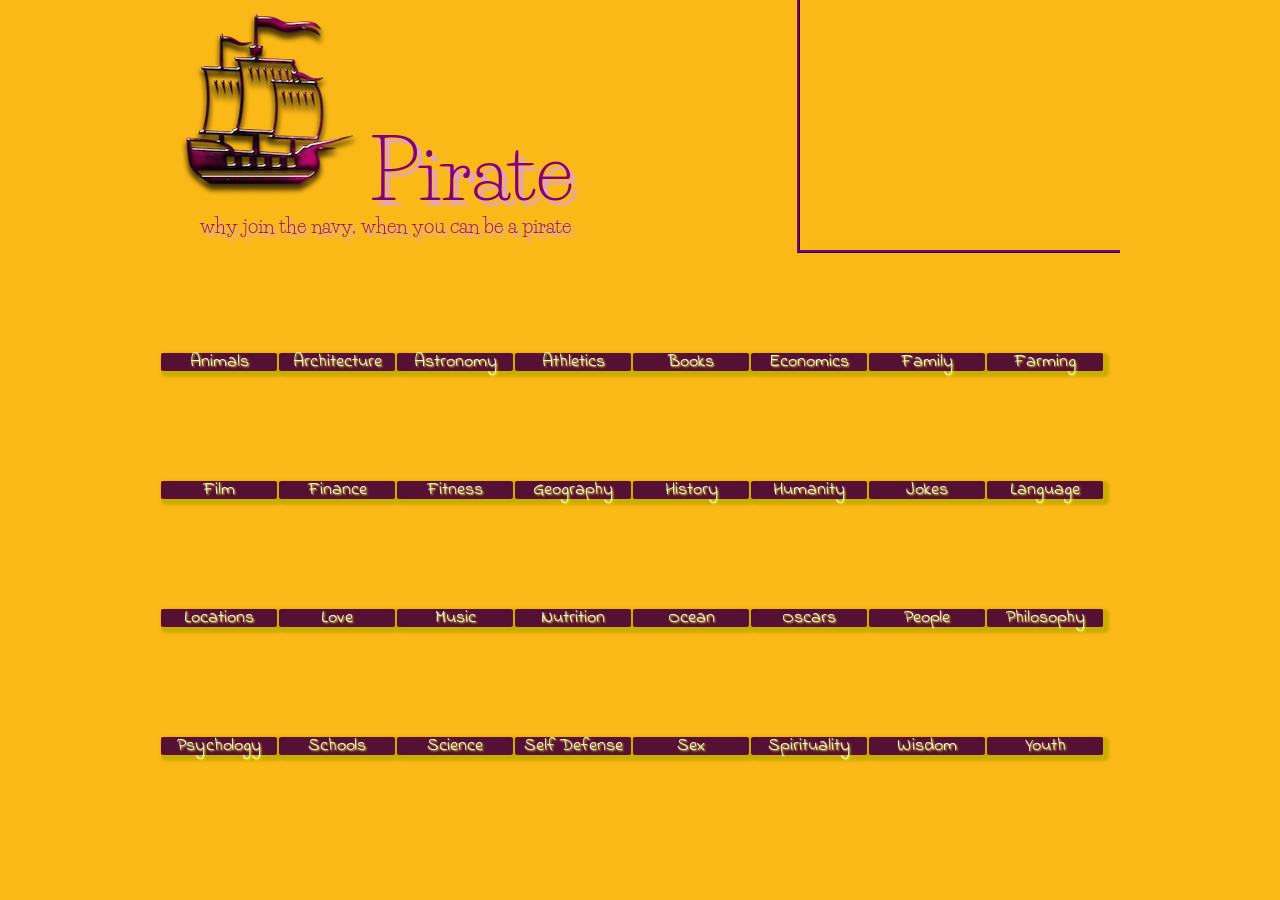
<file: index.html>
<!DOCTYPE html>
<html>
	<head>
	<meta charset="utf-8">
	<link rel="stylesheet" type="text/css" href="pirate.css">
	<link href='http://fonts.googleapis.com/css?family=Life+Savers:700' rel='stylesheet' type='text/css'>
	<link href='http://fonts.googleapis.com/css?family=Indie+Flower' rel='stylesheet' type='text/css'>
	<title>Pirate</title>
	</head>
		<body>
		
				<div class="container">

					

				

						<header class="slogan group">
							<iframe class="form group" height="250" allowTransparency="true" frameborder="1" scrolling="no" style="width:320px;border:yes"  src="http://sammythesamurai.wufoo.com/embed/z7x3p3/"><a href="http://sammythesamurai.wufoo.com/forms/z7x3p3/"></a>
							</iframe>
							<h1><img src="pirateship.png">Pirate</h1> <p>why join the navy, when you can be a pirate</p>
						</header>

							<section>



								<aside class="top group">
									<ul>
										<li><a href="pirateanimals.html">Animals</a></li>
										<li><a href="piratearchitecture.html">Architecture</a></li>
										<li><a href="pirateastronomy.html">Astronomy</a></li>
										<li><a href="pirateathletics.html">Athletics</a></li>
										<li><a href="piratebooks.hmtl">Books</a></li>
										<li><a href="pirateeconomics.html">Economics</a></li>
										<li><a href="piratefamily.hmtl">Family</a></li>
										<li><a href="piratefarming.html">Farming</a></li>



								</aside>

								<aside class="2 group">
									<ul>
										<li><a href="piratefilm.html">Film</a></li>
										<li><a href="piratefinance.html">Finance</a></li>
										<li><a href="piratefitness.html">Fitness</a></li>
										<li><a href="pirategeography.html">Geography</a></li>
										<li><a href="piratehistory.hmtl">History</a></li>
										<li><a href="piratehumanity.html">Humanity</a></li>
										<li><a href="piratejokes.hmtl">Jokes</a></li>
										<li><a href="piratelanguages.html">Language</a></li>
						
								</aside>

								<aside class="3 group">
									<ul>
										<li><a href="piratelocations.html">Locations</a></li>
										<li><a href="piratelove.html">Love</a></li>
										<li><a href="piratemusic.html">Music</a></li>
										<li><a href="piratenutrition.html">Nutrition</a></li>
										<li><a href="pirateocean.hmtl">Ocean</a></li>
										<li><a href="pirateoscars.html">Oscars</a></li>
										<li><a href="pirateinfluentialpeople.hmtl">People</a></li>
										<li><a href="piratephilosophy.html">Philosophy</a></li>
		

								</aside>
										
								<aside class="4 group">
									<ul>
										<li><a href="piratepsychology.html">Psychology</a></li>
										<li><a href="pirateschools.html">Schools</a></li>
										<li><a href="piratescience.html">Science</a></li>
										<li><a href="pirateselfdefense.html">Self Defense</a></li>
										<li><a href="piratesex.hmtl">Sex</a></li>
										<li><a href="piratespirituality.html">Spirituality</a></li>
										<li><a href="piratetriads.hmtl">Wisdom</a></li>
										<li><a href="pirateyouth.html">Youth</a></li>

								</aside>
							</section>


							


						
				</div>

		</body>
</html>
</file>
<file: pirate.css>
html, body, div, span, applet, object, iframe,
h1, h2, h3, h4, h5, h6, p, blockquote, pre,
a, abbr, acronym, address, big, cite, code,
del, dfn, em, img, ins, kbd, q, s, samp,
small, strike, strong, sub, sup, tt, var,
b, u, i, center,
dl, dt, dd, ol, ul, li,
fieldset, form, label, legend,
table, caption, tbody, tfoot, thead, tr, th, td,
article, aside, canvas, details, embed, 
figure, figcaption, footer, header, hgroup, 
menu, nav, output, ruby, section, summary,
time, mark, audio, video {
	margin: 0;
	padding: 0;
	border: 0;
	font-size: 100%;
	font: inherit;
	vertical-align: baseline;
}
/* HTML5 display-role reset for older browsers */
article, aside, details, figcaption, figure, 
footer, header, hgroup, menu, nav, section {
	display: block;
}
body {
	line-height: 1;
}
ol, ul {
	list-style: none;
}
blockquote, q {
	quotes: none;
}
blockquote:before, blockquote:after,
q:before, q:after {
	content: '';
	content: none;
}
table {
	border-collapse: collapse;
	border-spacing: 0;
}


/*Override CSS Reset*/

 
iframe .group {
	height: 250px;
	width: 320px;
	float: left;
	padding: 5px;
}


header .group {
	border-bottom: ridge purple;
	border-left: ridge purple;
	float: right;
}


body {
		background-color: #FBB917;
}


.container {
	margin: 0 auto;
	width: 960px;
}



h1 {
	color: #800080;
	display: inline;
	font-family: 'Life Savers', cursive;
	font-size: 80px;
	margin-bottom: 20px;
	padding: 10px 10px;
	src: url ('http://fonts.googleapis.com/css?family=Life+Savers:700');
	text-shadow: 5px 5px 2px #DDA0DD;
}


p {
	color: #800080;
	font-family: 'Life Savers', cursive;
	font-size: 20px;
	padding: 5px 10px 10px 40px;
	src: url ('http://fonts.googleapis.com/css?family=Life+Savers:700');
	text-shadow: 4px 4px 2px #DDA0DD;	
}

.group ul li a:hover {
	color: yellow;
}

.group ul li a {
	background: #551033;
	border: #C7A317;
	border: auto;
	border-radius: 2px;
	box-shadow: 3px 3px 3px 3px #ccac00;
	color: white;
	float: left;
	font-family: 'Indie Flower', cursive;
	src: url ('http://fonts.googleapis.com/css?family=Indie+Flower');
	font-size: 18px;
	list-style-type: none;
	margin: 1px;
	margin-bottom: 10px;
	margin-top: 100px;
	text-align: center;
	text-decoration: none;
	text-shadow: 1px 1px 2px yellow;
	width: 116px;
}






.group:before,
.group:after {
    content: "";
    display: table;
} 
.group:after {
    clear: both;
}
.group {
    zoom: 1; /* For IE 6/7 (trigger hasLayout) */
}
</file>
